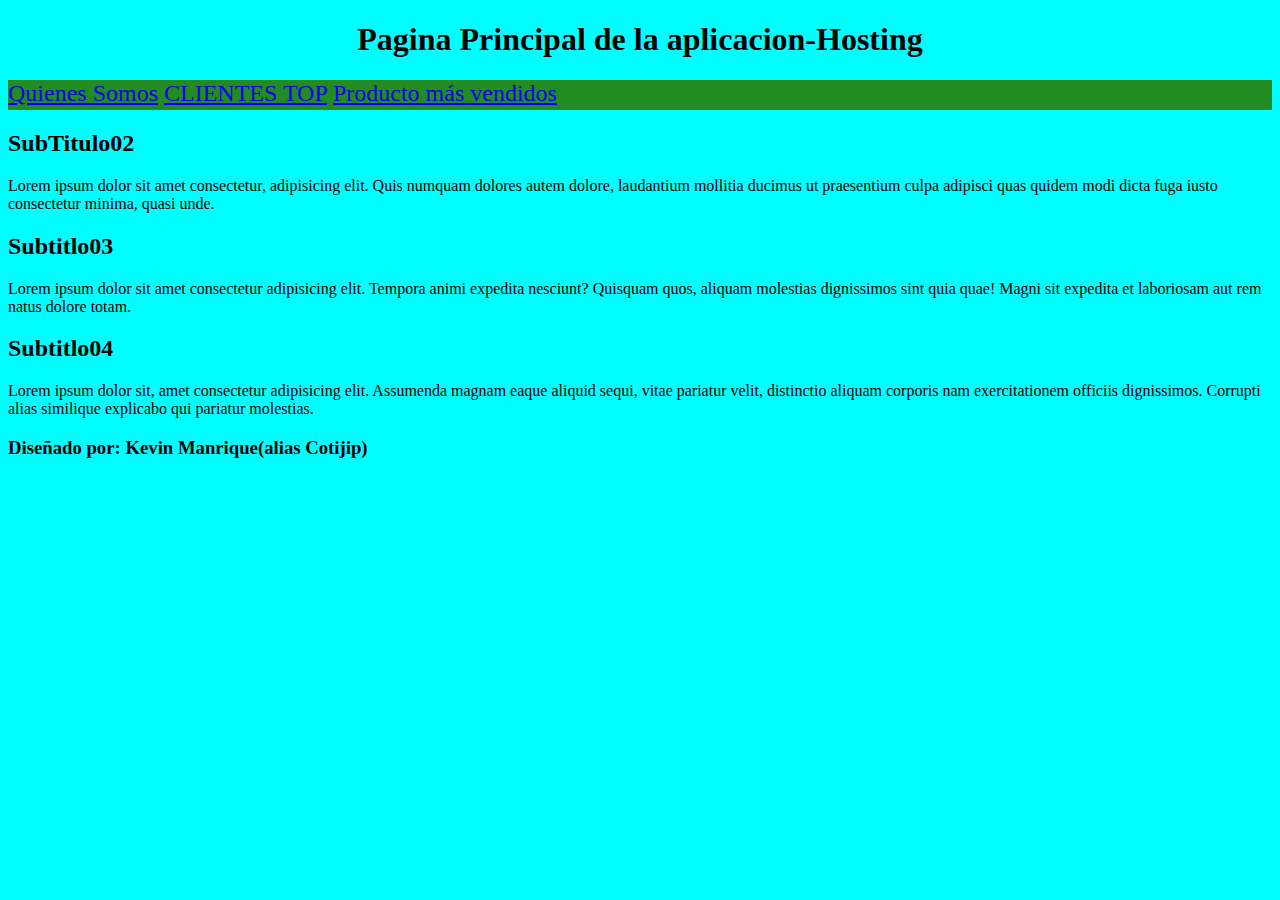
<file: index.html>
<!DOCTYPE html>
<html lang="en">
<head>
    <meta charset="UTF-8">
    <meta name="viewport" content="width=device-width, initial-scale=1.0">
    <title>Pagina Principal</title>
    <link rel="stylesheet" href="css/estilos.css">
</head>
<body>

    <header>
        <h1>Pagina Principal de la aplicacion-Hosting</h1>
    </header>
    <nav>
        <a href="pag02.html">Quienes Somos</a>
        <a href="pag03.html">CLIENTES TOP</a>
        <a href="pag04.html">Producto más vendidos</a>
    </nav>
    <section>

    </section>
    <h2>SubTitulo02</h2>
    <p> Lorem ipsum dolor sit amet consectetur, adipisicing elit. Quis numquam dolores autem dolore, laudantium mollitia ducimus ut praesentium culpa adipisci quas quidem modi dicta fuga iusto consectetur minima, quasi unde.</p>

    <h2>Subtitlo03</h2>
    <p>Lorem ipsum dolor sit amet consectetur adipisicing elit. Tempora animi expedita nesciunt? Quisquam quos, aliquam molestias dignissimos sint quia quae! Magni sit expedita et laboriosam aut rem natus dolore totam. </p>

    <h2>Subtitlo04</h2>
    <p>
        Lorem ipsum dolor sit, amet consectetur adipisicing elit. Assumenda magnam eaque aliquid sequi, vitae pariatur velit, distinctio aliquam corporis nam exercitationem officiis dignissimos. Corrupti alias similique explicabo qui pariatur molestias.
    </p>




    <footer>

        <p><h3>Diseñado por: Kevin Manrique(alias Cotijip)</h3></p>

    </footer>
    
</body>
</html>
</file>
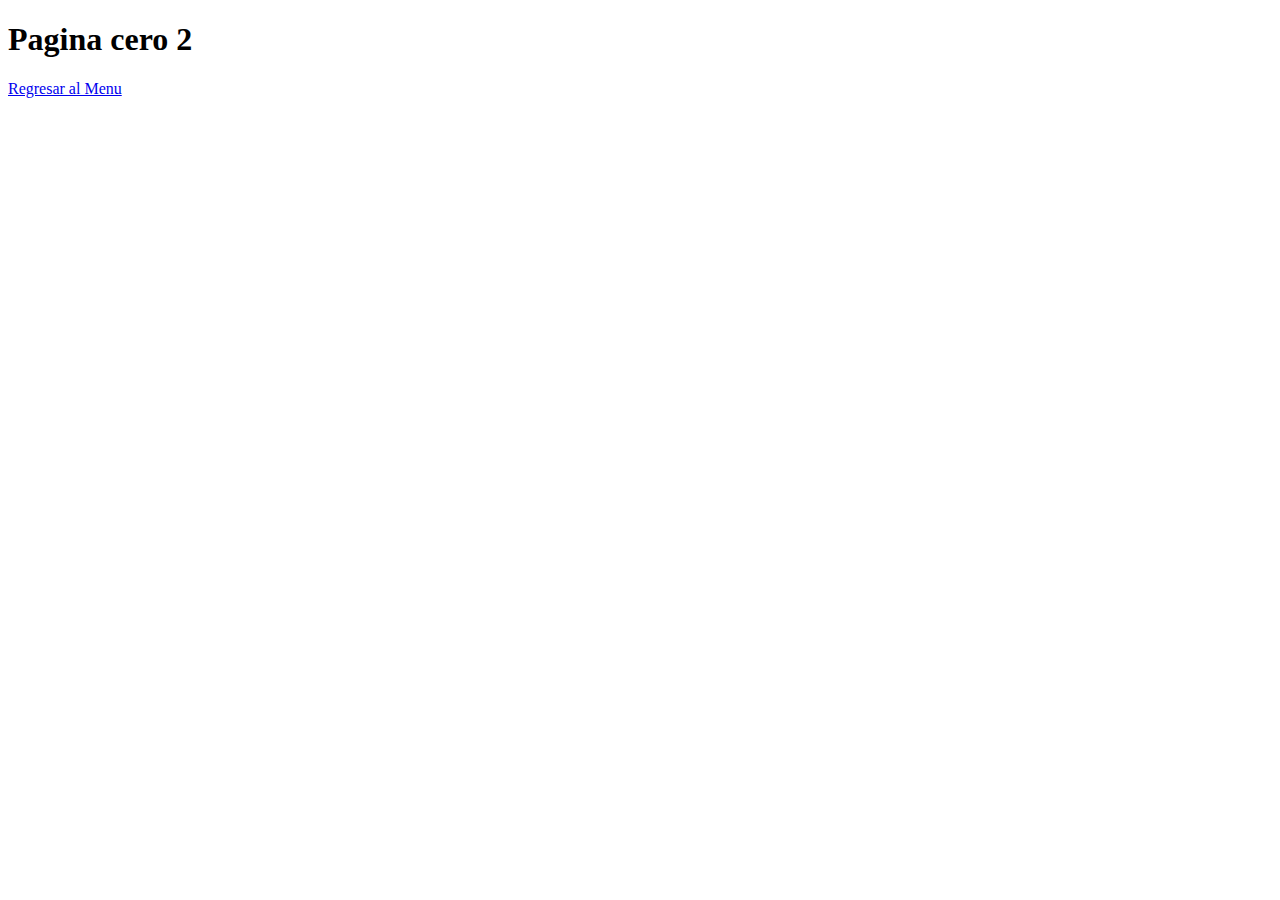
<file: pag02.html>
<!DOCTYPE html>
<html lang="en">
<head>
    <meta charset="UTF-8">
    <meta name="viewport" content="width=device-width, initial-scale=1.0">
    <title>Pagina cero 2</title>
</head>
<body>

    <header>
        <h1>Pagina cero 2</h1>
    </header>

    <section>
        <a href="index.html">Regresar al Menu</a>
    </section>
    
</body>
</html>
</file>
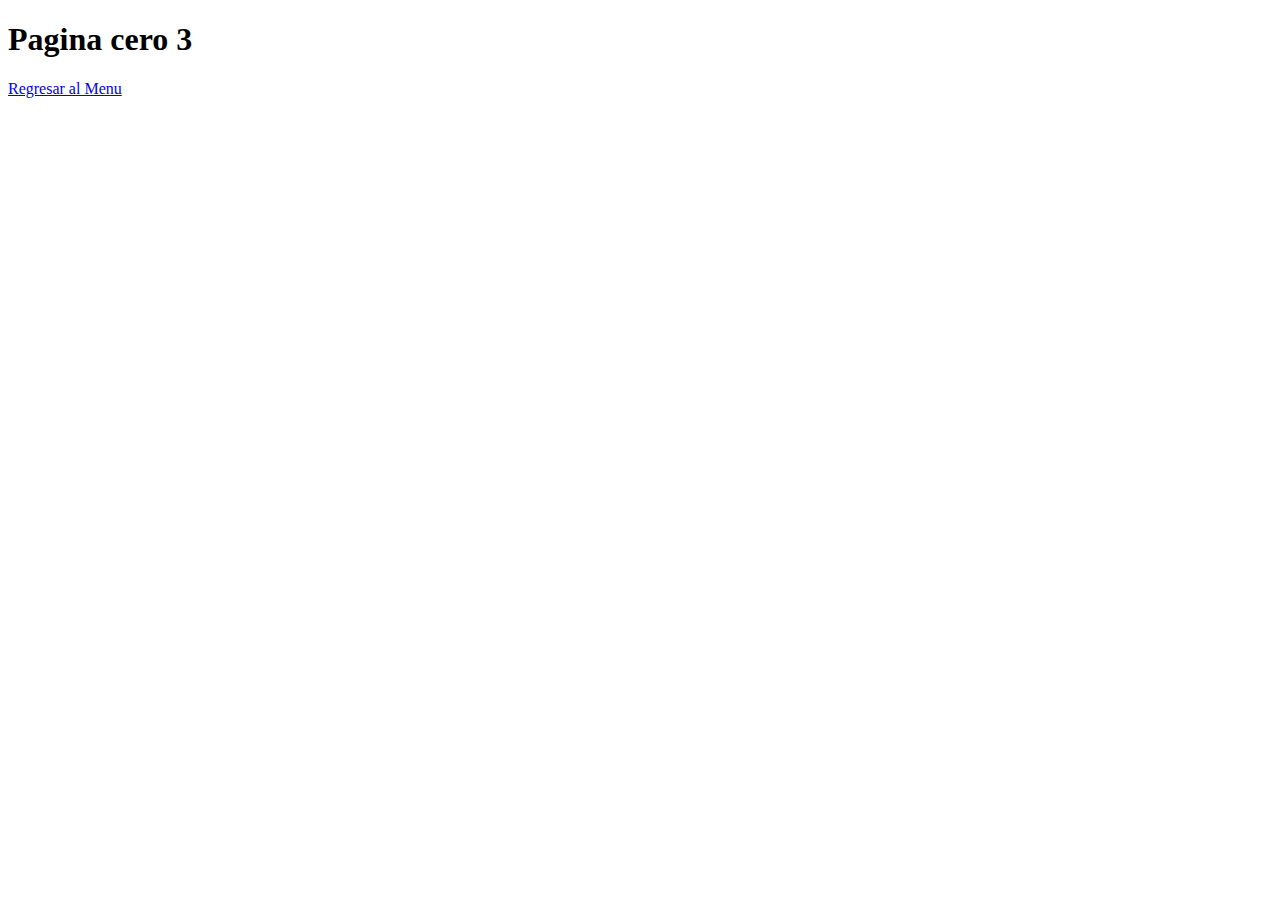
<file: pag03.html>
<!DOCTYPE html>
<html lang="en">
<head>
    <meta charset="UTF-8">
    <meta name="viewport" content="width=device-width, initial-scale=1.0">
    <title>Pagina cero 3</title>
</head>
<body>

    <header>
        <h1>Pagina cero 3</h1>
    </header>

    <section>
        <a href="index.html">Regresar al Menu</a>
    </section>
    
</body>
</html>
</file>
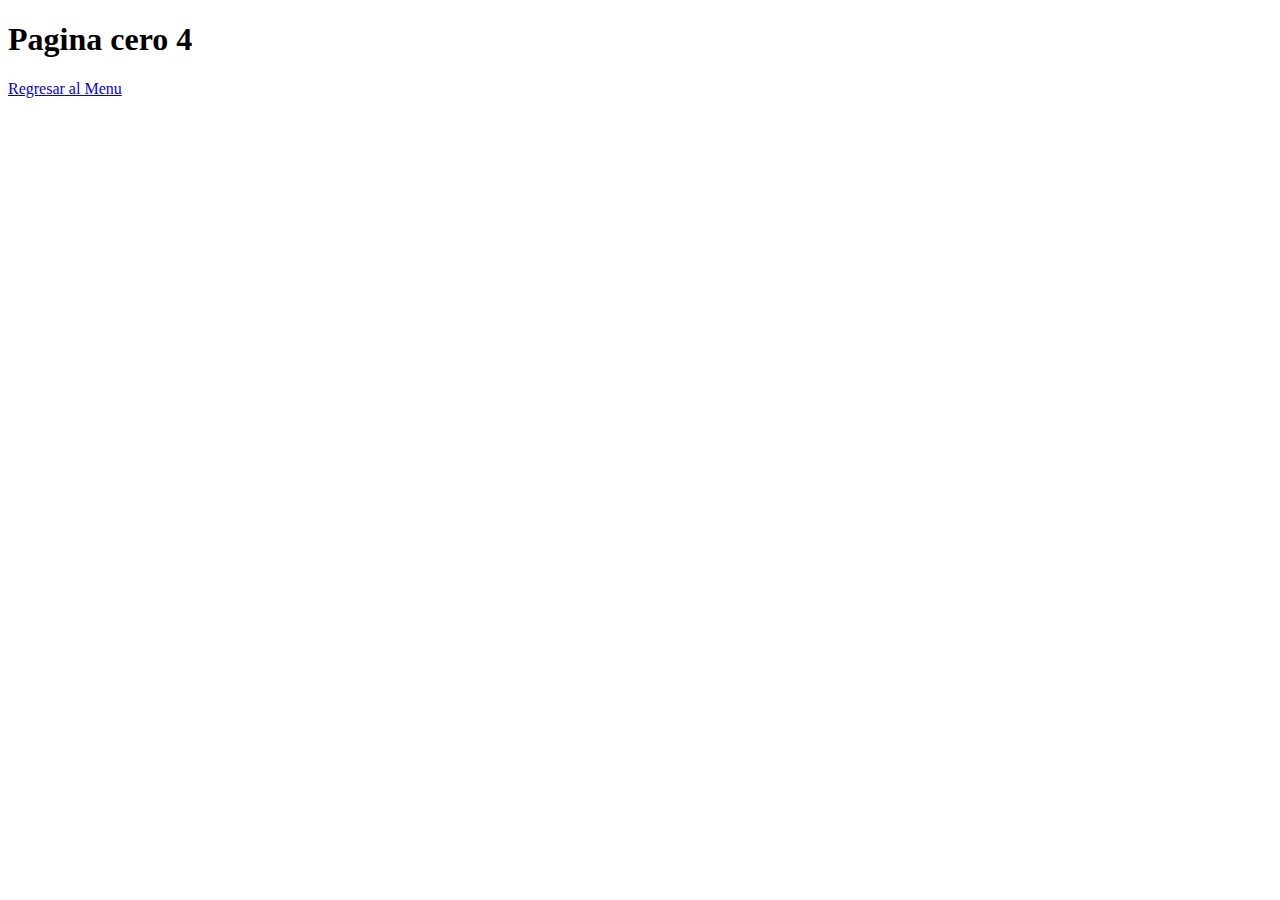
<file: pag04.html>
<!DOCTYPE html>
<html lang="en">
<head>
    <meta charset="UTF-8">
    <meta name="viewport" content="width=device-width, initial-scale=1.0">
    <title>Pagina cero 4</title>
</head>
<body>

    <header>
        <h1>Pagina cero 4</h1>
    </header>

    <section>
        <a href="index.html">Regresar al Menu</a>
    </section>
    
</body>
</html>
</file>
<file: css/estilos.css>
body{
    background-color: aqua;
}
h1{
    text-align: center;
    font-size: xx-large;
}
nav{
    width: 100%;
    height: 30px;
    background-color: forestgreen;
    text-decoration: center;
    font-size: x-large;
}
</file>
